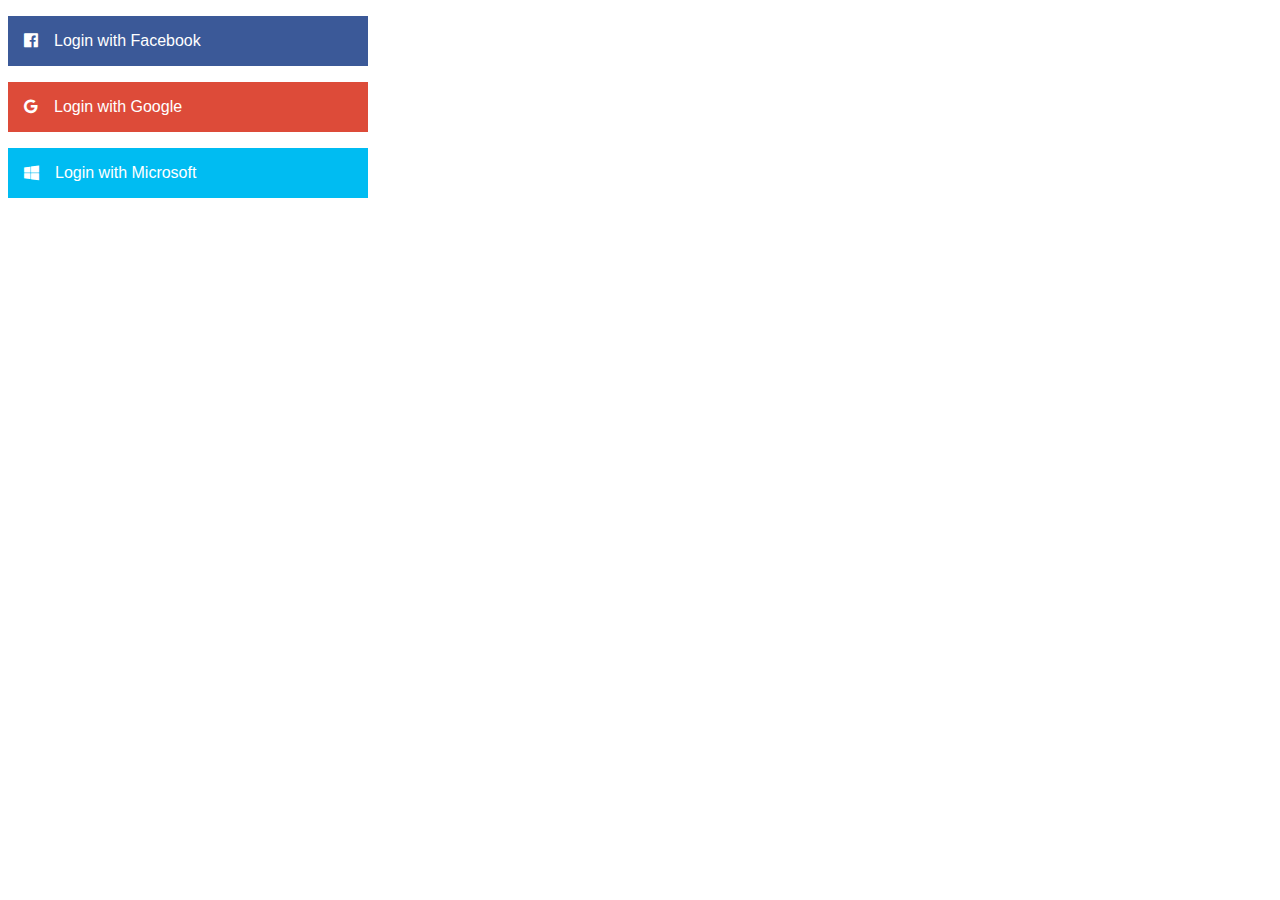
<file: SocialMediaButton/index.html>
<html>
<head>
    <link rel="stylesheet" href="https://netdna.bootstrapcdn.com/font-awesome/4.7.0/css/font-awesome.min.css">
    <link rel="stylesheet" href="style.css">
</head>
<body>
    
    <div class="wrapper">
        <a href="" class="button button--facebook">Login with Facebook</a>
        <a href="" class="button button--google">Login with Google</a>
        <a href="" class="button button--microsoft">Login with Microsoft</a>
    </div>
</body>
</html>
</file>
<file: SocialMediaButton/style.css>
*{
    font-family: sans-serif;
}

.wrapper{
    max-width: 360px;
    margin: 0;
}

.button{
    display: block;
    color: white;
    padding: 1rem;
    text-decoration: none;
    margin: 1rem 0;
    transition all 0.3s ease;
}

.button--facebook{
    background-color: #3b5998;
}
.button--facebook:hover{
    background-color: #2d4373;
}
.button--facebook:before{
    content: "\f230";
    font-family: "FontAwesome";
    padding-right: 1rem;
}

.button--google{
    background-color: #dd4b39;
}
.button--google:hover{
    background-color: #c23321;
}
.button--google:before{
    content: "\f1a0";
    font-family: "FontAwesome";
    padding-right: 1rem;
}

.button--microsoft{
    background-color: #00bcf2;
}
.button--microsoft:hover{
    background-color: #0094bf;
}
.button--microsoft:before{
    content: "\f17a";
    font-family: "FontAwesome";
    padding-right: 1rem;
}
</file>
